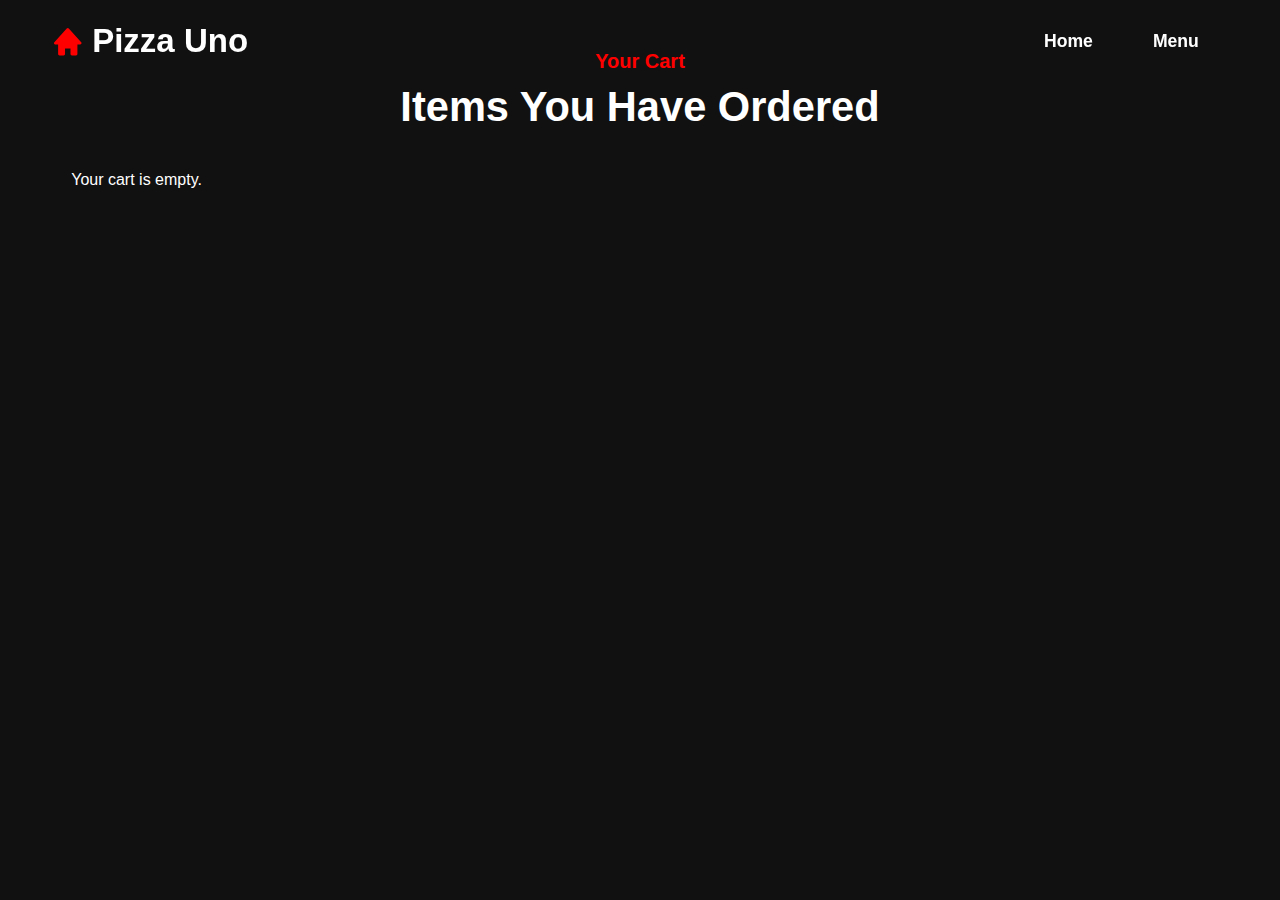
<file: cart.html>
<!DOCTYPE html>
<html lang="en">
<head>
    <meta charset="UTF-8">
    <meta name="viewport" content="width=device-width, initial-scale=1">
    <title>Cart</title>
    <link rel="stylesheet" type="text/css" href="style.css">
    <link rel="icon" type="image/png" href="images/logo.png">
    <link rel="stylesheet" href="https://unpkg.com/boxicons@latest/css/boxicons.min.css">
    <style>

        .cart-item {
            display: flex;
            align-items: center;
            background-color: #111;
            color: #fff;
            padding: 15px;
            border-radius: 10px;
            margin-bottom: 10px;
            border: 2px solid #444;
        }

        .cart-item img {
            width: 100px;
            height: auto;
            margin-right: 15px;
            border-radius: 5px;
        }

        .item-details {
            flex: 1;
        }

        .item-details h3 {
            margin: 0 0 10px;
        }

        .item-details p {
            margin: 5px 0;
        }

        .quantity-btn {
            background-color: #444;
            color: #fff;
            border: none;
            padding: 5px 10px;
            cursor: pointer;
            margin: 0 5px;
            border-radius: 5px;
        }

        .quantity-btn:hover {
            background-color: #28a745; 
        }

        .quantity {
            margin: 0 10px;
        }

        .remove-btn, .checkout-btn {
            background-color: #ff0000;
            color: #fff;
            border: none;
            padding: 10px 20px;
            cursor: pointer;
            border-radius: 5px;
            margin-top: 10px;
            display: inline-block;
        }

        .remove-btn:hover, .checkout-btn:hover {
            background-color: #cc0000;
        }

        .checkout-btn {
            margin-top: 20px;
            font-size: 16px;
            background-color: #000; 
        }

        .checkout-btn:hover {
            background-color: #28a745; 
        }

        .middle-text {
            text-align: center;
            margin-bottom: 20px;
        }

        .middle-text h2 {
            margin: 10px 0;
        }

        .middle-text p {
            font-size: 18px;
        }

        .checkout-form {
            display: none;
            padding: 20px;
            background-color: #111;
            color: #fff;
            border-radius: 10px;
            margin: 20px auto;
            max-width: 600px;
        }

        .checkout-form label {
            display: block;
            margin-bottom: 5px;
        }

        .checkout-form input,
        .checkout-form select {
            width: 100%;
            padding: 10px;
            margin-bottom: 10px;
            border: 1px solid #444;
            border-radius: 5px;
            background-color: #222;
            color: #fff;
        }

        .checkout-form button {
            width: 100%;
            padding: 10px;
            background-color: #000; 
            color: #fff;
            border: none;
            border-radius: 5px;
            cursor: pointer;
        }

        .checkout-form button:hover {
            background-color: #28a745; 
        }

        #order-confirmation-popup .popup-content {
            text-align: center;
        }

        #order-confirmation-popup .popup-btn {
            width: 100%;
            padding: 10px;
            background-color: #28a745;
            color: #fff;
            border: none;
            border-radius: 5px;
            cursor: pointer;
            margin-top: 10px;
        }

        #order-confirmation-popup .popup-btn:hover {
            background-color: #218838;
        }

        .popup {
            display: none;
            position: fixed;
            top: 0;
            left: 0;
            width: 100%;
            height: 100%;
            background-color: rgba(0, 0, 0, 0.7);
            z-index: 1001;
            justify-content: center;
            align-items: center;
        }

        .popup-content {
            background-color: #111;
            color: #fff;
            padding: 30px;
            border-radius: 10px;
            box-shadow: 0 0 15px rgba(0, 0, 0, 0.5);
            text-align: center;
            max-width: 400px;
            width: 90%;
            position: relative;
        }

        .popup-content p {
            margin: 20px 0;
        }

        .close-btn {
            position: absolute;
            top: 10px;
            right: 15px;
            color: #ff0000;
            font-size: 20px;
            cursor: pointer;
        }

        .close-btn:hover {
            color: #fff;
        }
    </style>
</head>
<body>
    <header>
        <a href="index.html" class="logo"><i class='bx bxs-home'></i>Pizza Uno</a> 
        <ul class="navlist">
            <li><a href="index.html">Home</a></li>
            <li><a href="menu.html">Menu</a></li>
        </ul>
    </header>

    <section class="cart" id="cart">
        <div class="middle-text">
            <h4>Your Cart</h4>
            <h2>Items You Have Ordered</h2>
            <p id="total-items"></p>
        </div>

        <div class="cart-content" id="cart-content">

        </div>
        <button id="checkout-btn" class="checkout-btn">Checkout</button>
    </section>

    <section class="checkout-form" id="checkout-form">
        <div class="middle-text">
            <h4>Checkout</h4>
            <h2>Fill in your details</h2>
        </div>
        <form id="checkout-details">
            <label for="name">Name:</label>
            <input type="text" id="name" name="name" required>
            
            <label for="email">Email:</label>
            <input type="email" id="email" name="email" required>
            
            <label for="address">Address:</label>
            <input type="text" id="address" name="address" required>

            <label for="payment">Payment Method:</label>
            <select id="payment" name="payment" required>
                <option value="credit-card">Credit Card</option>
                <option value="paypal">PayPal</option>
                <option value="cash">Cash on Delivery</option>
            </select>

            <button type="submit" class="checkout-btn">Proceed</button>
        </form>
    </section>

    <div id="order-confirmation-popup" class="popup">
        <div class="popup-content">
            <span class="close-btn">&times;</span>
            <p>Thank you for your order! Please check your email for the delivery status.</p>
            <button class="popup-btn" id="close-confirmation">Close</button>
        </div>
    </div>

    <script>
        document.addEventListener('DOMContentLoaded', () => {
            const cartContent = document.getElementById('cart-content');
            const totalItems = document.getElementById('total-items');
            const checkoutBtn = document.getElementById('checkout-btn');
            const checkoutForm = document.getElementById('checkout-form');
            const checkoutDetails = document.getElementById('checkout-details');
            const orderConfirmationPopup = document.getElementById('order-confirmation-popup');
            const closeConfirmation = document.getElementById('close-confirmation');
            const cart = JSON.parse(localStorage.getItem('cart')) || [];

            const updateCartDisplay = () => {
                cartContent.innerHTML = '';
                if (cart.length === 0) {
                    cartContent.innerHTML = '<p>Your cart is empty.</p>';
                    totalItems.textContent = '';
                    checkoutBtn.style.display = 'none';
                } else {
                    cart.forEach((item, index) => {
                        const cartItem = document.createElement('div');
                        cartItem.classList.add('cart-item');
                        cartItem.innerHTML = `
                            <img src="images/${item.image}" alt="${item.name}" class="cart-item-image">
                            <div class="item-details">
                                <h3>${item.name}</h3>
                                <p>Price: $${item.price}</p>
                                <p>Quantity: 
                                    <button class="quantity-btn" data-index="${index}" data-change="-1">-</button>
                                    <span class="quantity">${item.quantity}</span>
                                    <button class="quantity-btn" data-index="${index}" data-change="1">+</button>
                                </p>
                                <button class="remove-btn" data-index="${index}">Remove</button>
                            </div>
                        `;
                        cartContent.appendChild(cartItem);
                    });
                    totalItems.textContent = `Total Items: ${cart.reduce((total, item) => total + item.quantity, 0)}`;
                    checkoutBtn.style.display = 'block';
                }
            };

            cartContent.addEventListener('click', (event) => {
                if (event.target.classList.contains('quantity-btn')) {
                    const index = parseInt(event.target.getAttribute('data-index'));
                    const change = parseInt(event.target.getAttribute('data-change'));
                    updateQuantity(index, change);
                } else if (event.target.classList.contains('remove-btn')) {
                    const index = parseInt(event.target.getAttribute('data-index'));
                    removeItem(index);
                }
            });

            const updateQuantity = (index, change) => {
                if (cart[index].quantity + change > 0) {
                    cart[index].quantity += change;
                } else if (cart[index].quantity + change === 0) {
                    cart.splice(index, 1);
                }
                localStorage.setItem('cart', JSON.stringify(cart));
                updateCartDisplay();
            };

            const removeItem = (index) => {
                cart.splice(index, 1);
                localStorage.setItem('cart', JSON.stringify(cart));
                updateCartDisplay();
            };

            checkoutBtn.addEventListener('click', () => {
                document.querySelector('.cart').style.display = 'none';
                checkoutForm.style.display = 'block';
            });

            checkoutDetails.addEventListener('submit', (event) => {
                event.preventDefault();
                checkoutForm.style.display = 'none';
                orderConfirmationPopup.style.display = 'flex';
                localStorage.removeItem('cart');
            });

            closeConfirmation.addEventListener('click', () => {
                orderConfirmationPopup.style.display = 'none';
                window.location.href = 'index.html';
            });

            updateCartDisplay();
        });
    </script>
</body>
</html>
</file>
<file: style.css>
*{
    padding: 0;
    margin: 0;
    box-sizing: border-box;
    font-family: 'Poppins', sans-serif;
    list-style: none;
    text-decoration: none;
    scroll-behavior: smooth;
    scroll-padding-top: 3rem;
}
:root{
    --main-color: #ff0000;
    --text-color: #fff;
    --other-color: #212121;
    --second-color: #9e9e9e;
    --bg-color: #111111;

    --big-font: 4.5rem;
    --h2-font: 2.6rem;
    --p-font: 1.1rem;
}

body{
    background: var(--bg-color);
    color: var(--text-color);
}
header{
    position: fixed;
    width: 100%;
    top: 0;
    right: 0;
    z-index: 1000;
    display: flex;
    align-items: center;
    justify-content: space-between;
    background: transparent;
    padding: 30px 14%;
    transition: all .50s ease;
}
.logo{
    display: flex;
    align-items: center;
    color: var(--text-color);
    font-size: 33px;
    font-weight: 700;
}
.logo i{
    vertical-align: middle;
    margin-right: 8px;
    color: var(--main-color);
}
.navlist{
    display: flex;
}
.navlist a {
    color: var(--text-color);
    font-size: var(--p-font);
    font-weight: 600;
    margin: 0 30px;
    transition: all .50s ease;
}
.navlist a:hover{
    color: var(--main-color);
}
.navlist a.active{
    color: var(--main-color);
}
.nav-icons{
    display: flex;
    align-items: center;
    padding: 8px 15px;
    background: var(--main-color);
    border-radius: 3rem;
    box-shadow: #fd0000 0px 1px 25px;
}
.nav-icons i{
    vertical-align: middle;
    font-size: 25px;
    color: var(--bg-color);
    margin-right: 8px;
    margin-left: 5px;
    transition: all .50s ease;
}
#menu-icon{
    font-size: 32px;
    color: var(--bg-color);
    z-index: 10001;
    cursor: pointer;
    display: none;
}
.nav-icons i:hover{
    transform: scale(1.1);
    color: var(--text-color);
}

section{
    padding: 70px 14% 60px;
}
.home{
    position: relative;
    height: 100vh;
    width: 100%;
    display: grid;
    grid-template-columns: repeat(2, 1fr);
    align-items: center;
    gap: 2rem;
}
.home-img img{
    width: 100%;
    height: auto;
}
.home-text h1{
    font-size: var(--big-font);
    font-weight: 700;
    line-height: 1.3;
    margin-bottom: 3rem;
}
span{
    color: var(--main-color);
}
.btn{
    display: inline-block;
    padding: 15px 35px;
    background: var(--other-color);
    color: var(--main-color);
    font-size: var(--p-font);
    font-weight: 500;
    letter-spacing: 1px;
    border-radius: 3rem;
    transition: all .50s ease;
}
.btn i{
    vertical-align: middle;
    margin-left: 9px;
    font-size: 22px;
}
.btn:hover{
    background: var(--main-color);
    color: var(--bg-color);
    box-shadow: #ff0000 0px 1px 25px;
}
.btn2{
    display: inline-block;
    margin-left: 30px;
    font-size: var(--p-font);
    font-weight: 500;
    letter-spacing: 1px;
    border-bottom: 3px solid var(--main-color);
    color: var(--main-color);
    transition: all .50s ease;
}
.btn2:hover{
    transform: scale(1.1) translateX(12px);
}

header.sticky{
    padding: 12px 14%;
    background: var(--other-color);
}

.container{
    padding: 30px 14% 70px;
    display: grid;
    grid-template-columns: repeat(auto-fit, minmax(300px , auto));
    gap: 2rem;
    text-align: center;
}
.container-box{
    padding: 43px 43px 43px 43px;
    background: var(--other-color);
    border-radius: 3rem;
}
.container-box img{
    width: 100%;
    max-width: 50px;
    height: auto;
}
.container-box h3{
    font-size: 21px;
    font-weight: bold;
    margin: 16px 0;
}
.container-box a{
    color: var(--second-color);
    font-size: var(--p-font);
    letter-spacing: 1px;
    transition: all .50s ease;
}
.container-box a:hover{
    color: var(--main-color);
}

.about{
    display: grid;
    grid-template-columns: repeat(2, 1fr);
    align-items: center;
    gap: 4rem;
}
.about-img img{
    width: 100%;
    height: auto;
}
.about-text h2{
    font-size: var(--h2-font);
    line-height: 1.3;
    margin-bottom: 2rem;
}
.about-text p{
    color: var(--second-color);
    font-size: var(--p-font);
    line-height: 30px;
    margin-bottom: 3rem;
}

.middle-text{
    text-align: center;
}
.middle-text h4{
    font-size: 20px;
    font-weight: 700;
    margin-bottom: 10px;
    color: var(--main-color);
}
.middle-text h2{
    font-size: var(--h2-font);
}
.shop-content{
    display: grid;
    grid-template-columns: repeat(auto-fit, minmax(300px, auto));
    gap: 2rem;
    align-items: center;
    margin-top: 4rem;
}
.row{
    position: relative;
    padding: 10px 35px 40px;
    background: var(--other-color);
    border-radius: 3rem;
}
.row img{
    width: 100%;
    height: auto;
    transition: transform .50s ease;
    cursor: pointer;
}
.row h3{
    font-size: 18px;
    margin-bottom: 5px;
    font-weight: 700;
}
.row p{
    color: var (--second-color);
    font-size: var(--p-font);
    line-height: 30px;
    margin-bottom: 1.1rem;
}
.in-text{
    display: flex;
    align-items: center;
    justify-content: space-between;
}
.in-text .price h6{
    font-size: 17px;
    color: var(--main-color);
    font-weight: 600;
}
.in-text .s-btnn a{
    display: inline-block;
    padding: 9px 23px;
    background: var(--bg-color);
    color: var(--main-color);
    font-size: 14px;
    font-weight: 500;
    letter-spacing: 1px;
    border-radius: 3rem;
    transition: all .50s ease;
}
.in-text .s-btnn a:hover{
    background: var(--main-color);
    color: var(--bg-color);
    box-shadow: #ff0000 0px 1px 25px;
}
.top-icon{
    position: absolute;
    top: 30px;
    left: 35px;
}
.top-icon i{
    font-size: 22px;
    color: var(--main-color);
}
.row-btn{
    text-align: center;
    margin-top: 6rem;
}
.row img:hover{
    transform: scale(1.1);
}

.review-content{
    display: grid;
    grid-template-columns: repeat(auto-fit, minmax(300px, auto));
    gap: 2rem;
    align-items: center;
    margin-top: 4rem;
}
.box{
    padding: 35px;
    background: var(--other-color);
    border-radius: 3rem;
}
.box p{
    color: var (--second-color);
    font-size: var(--p-font);
    line-height: 30px;
    margin-bottom: 1.5rem;
}
.in-box{
    display: flex;
    align-items: center;
    gap: 30px;
}
.bx-img img{
    width: 100%;
    height: auto;
    border-radius: 3rem;
}
.bxx-text h4{
    margin: 5px 0;
    font-size: 18px;
}
.bxx-text h5{
    color: var(--second-color);
    font-size: 14px;
    font-weight: 500;
    letter-spacing: 1px;
    margin-bottom: 10px;
}
.rating i{
    color: var(--main-color);
    font-size: 18px;
    margin-right: 5px;
}
.contact-content {
    display: flex;
    flex-direction: column;
    align-items: center;
    justify-content: center;
}

.contact-img {
    display: flex;
    justify-content: center;
    align-items: center;
    flex-wrap: wrap;
    text-align: center;
    gap: 4rem;
    margin-bottom: 5rem;
}

.contact-img img {
    width: 100%;
    max-width: 200px;
    height: auto;
    cursor: pointer;
    transition: all .50s ease;
}

.contact-img img:hover {
    transform: scale(0.9);
}

.contact-text {
    text-align: center;
    margin-bottom: 4rem;
}

.contact-text h2 {
    font-size: var(--p-font);
    margin-bottom: 10px;
}

.contact-text p {
    color: var(--second-color);
    font-size: var(--p-font);
    max-width: 950px;
    line-height: 30px;
    margin-bottom: 3rem;
}

.social {
    display: flex;
    justify-content: center;
    align-items: center;
    gap: 20px;
}

.social i {
    font-size: 32px;
    color: var(--second-color);
    transition: all .50s ease;
}

.social .clr i {
    color: var(--main-color);
}

.social i:hover {
    color: var(--main-color);
}

.details {
    display: flex;
    flex-wrap: wrap;
    align-items: center;
    gap: 3rem;
}

.main-d a {
    display: flex;
    align-items: center;
    color: var(--text-color);
    font-size: 20px;
    font-weight: 600;
}

.main-d i {
    vertical-align: middle;
    margin-right: 12px;
    font-size: 28px;
    color: var(--main-color);
}
.scroll{
    position: fixed;
    bottom: 2.2rem;
    border-top: 2rem;
    right: 3.2rem;
}
.scroll i{
    font-size: 22px;
    color: var(--text-color);
    background: var(--main-color);
    padding: 10px;
    border-radius: 2rem;
}

.popup {
    display: none;
    position: fixed;
    top: 0;
    left: 0;
    width: 100%;
    height: 100%;
    background-color: rgba(0, 0, 0, 0.7);
    z-index: 1001;
    justify-content: center;
    align-items: center;
}

.popup-content {
    background-color: #111;
    color: #fff;
    padding: 30px;
    border-radius: 10px;
    box-shadow: 0 0 15px rgba(0, 0, 0, 0.5);
    text-align: center;
    max-width: 400px;
    width: 90%;
    position: relative;
}

.popup-content p {
    margin: 20px 0;
}

.close-btn {
    position: absolute;
    top: 10px;
    right: 15px;
    color: #ff0000;
    font-size: 20px;
    cursor: pointer;
}

.close-btn:hover {
    color: #fff;
}

.popup-buttons {
    display: flex;
    justify-content: space-between;
    margin-top: 20px;
}

.popup-btn {
    padding: 10px 20px;
    border: none;
    border-radius: 5px;
    background-color: #000;
    color: #fff;
    cursor: pointer;
    transition: background-color 0.3s ease;
}

.popup-btn:hover {
    background-color: #ff0000;
}

.cart-item h3 {
    margin: 0 0 10px;
}

.cart-item p {
    margin: 0;
}

.scroll{
    position: fixed;
    bottom: 2.2rem;
    border-top: 2rem;
    right: 3.2rem;
}
.scroll i{
    font-size: 22px;
    color: var(--text-color);
    background: var(--main-color);
    padding: 10px;
    border-radius: 2rem;
}

.cart-content {
    padding: 20px;
}

.cart-item {
    display: flex;
    align-items: center;
    background-color: #111;
    color: #fff;
    padding: 15px;
    border-radius: 10px;
    margin-bottom: 10px;
    border: 2px solid #444; 
}

.cart-item img {
    width: 100px;
    height: auto;
    margin-right: 15px;
    border-radius: 5px;
}

.item-details {
    flex: 1;
}

.item-details h3 {
    margin: 0 0 10px;
}

.item-details p {
    margin: 5px 0;
}

.quantity-btn {
    background-color: #444;
    color: #fff;
    border: none;
    padding: 5px 10px;
    cursor: pointer;
    margin: 0 5px;
    border-radius: 5px;
}

.quantity-btn:hover {
    background-color: #ff0000;
}

.quantity {
    margin: 0 10px;
}

.remove-btn {
    background-color: #ff0000;
    color: #fff;
    border: none;
    padding: 5px 10px;
    cursor: pointer;
    border-radius: 5px;
    margin-top: 10px;
}

.remove-btn:hover {
    background-color: #cc0000;
}

.middle-text {
    text-align: center;
    margin-bottom: 20px;
}

.middle-text h2 {
    margin: 10px 0;
}

.middle-text p {
    font-size: 18px;
}

@media (max-width: 1545px){
    header{
        padding: 22px 4%;
        transition: 2s;
    }
    header.sticky{
        padding: 14px 4%;
        transition: 2s;
    }
    section{
        padding: 50px 4% 40px;
        transition: 2s;
    }
    .container{
        padding: 30px 4% 50px;
    }
}

@media (max-width: 1180px){
    :root{
        --big-font: 4rem;
        --h2-font: 2.2rem;
        --p-font: 15px;
    }
    .home{
        height: 85vh;
    }
}
@media (max-width: 1060px) {
    #menu-icon {
        display: block; 
    }
    .navlist {
        position: absolute;
        top: 100%;
        left: 0;
        right: 0;
        display: none; 
        flex-direction: column;
        text-align: left;
        background: var(--other-color);
        transition: all 0.50s ease;
        z-index: 1000; 
    }
    .navlist a {
        display: block;
        padding: 0.5rem;
        margin: 1rem;
        border-left: 2px solid var(--main-color);
    }
    .navlist.open {
        display: flex;
    }
}
@media (max-width: 1045px){
    :root{
        --big-font: 3.3rem;
        --h2-font: 2rem;
    }
    .home-img img{
        width: 100%;
        max-width: 490px;
        height: auto;
    }
    .about-img img{
        width: 100%;
        max-width: 490px;
        height: auto;
    }
    .home{
        height: 70vh;
    }
}
@media (max-width: 860px){
    .home{
        grid-template-columns: 1fr;
        height: 118vh;
    }
    .home-text{
        padding-top: 60px;
    }
    .home-img{
        text-align: center;
    }
    .about{
        grid-template-columns: 1fr;
    }
    .about-img{
        text-align: center;
    }
}
@media (max-width: 520px){
    .contact-img{
        gap: 1.5rem;
    }
    .contact-img img{
        width: 100%;
        max-width: 170px;
        height: auto;
    }
    .social i{
        margin: 0 10px;
    }
    .contact-text p{
        max-width: 100%;
    }
    .details{
        gap:1.5rem;
    }
}
@media (max-width: 475px){
    :root{
        --big-font: 2.8rem;
        --h2-font:2rem;
    }
}
@media (max-width: 440px){
    .home{
        height: 110vh;
        gap: 0.1rem;
    }
}
</file>
